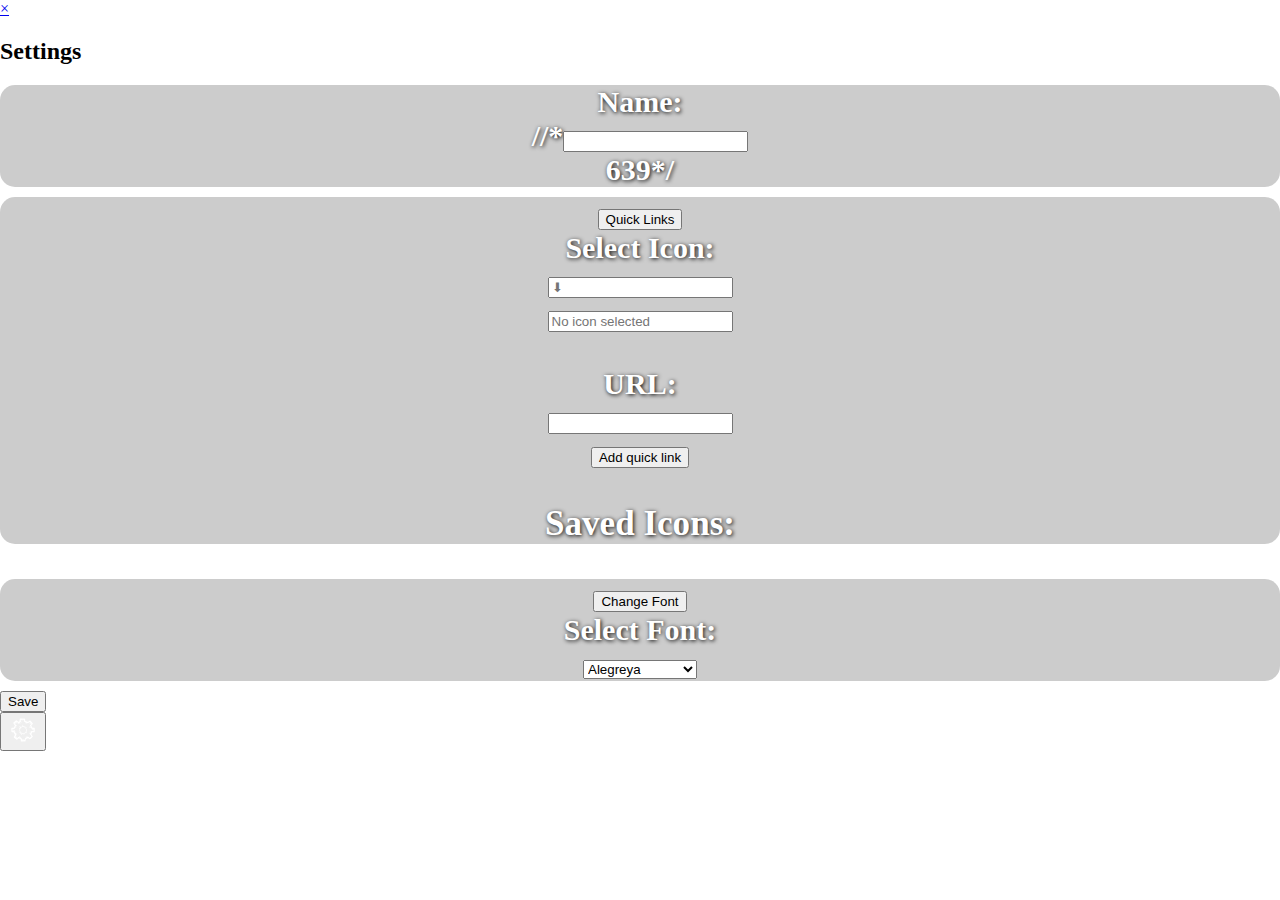
<file: newtab.html>
<!DOCTYPE html>
<html>

<head>
  <meta http-equiv="Content-Type" content="text/html; charset=utf-8">
  <link rel="stylesheet" type="text/css" href="assets/style.css">
  <link rel="preconnect" href="https://fonts.gstatic.com">
  <link href="https://fonts.googleapis.com/css2?family=Poppins:wght@400;700&display=swap" rel="stylesheet">

</head>

<body>

  <div id="settingsPanel" class="side-panel">

    <a href="javascript:void(0)" class="closebtn" id="closeBtn">×</a>
    <h2>Settings</h2>

    <div class="widget">
      <label for="name">Name:</label><br>
      //*<input type="text" id="name" name="name"><br>639*/
    </div>


    <div class="widget">
      <div class="accordion">
        <button class="accordion-btn">Quick Links</button>
        <div class="accordion-panel">
          <div id="iconForm">
            <label for="iconSelect">Select Icon:</label><br>
            <div class="selectors">
              <div class="custom-select">
                <input type="text" id="iconSelect" placeholder="⬇" readonly>
                <div id="dropdownContainer" class="dropdown-container"></div>
              </div>
              <input type="text" id="selectedIcon" placeholder="No icon selected" readonly>
            </div>
            <br>
            <label for="url">URL:</label><br>
            <input type="text" id="url" name="url"><br>
            <button id="addIcon">Add quick link</button>
          </div>
          <h3>Saved Icons:</h3>
          <div id="savedIcons"></div>
      </div>
    </div>
  </div>

  <div class="widget">
    <div class="accordion">
      <button class="accordion-btn">Change Font</button>
      <div class="accordion-panel">
        <label for="fontSelect">Select Font:</label><br>
        <select id="fontSelect">
          <option value="Alegreya, serif">Alegreya</option>
          <option value="Arial, sans-serif">Arial</option>
          <option value="Georgia, serif">Georgia</option>
          <option value="Inter, sans serif">Inter</option>
          <option value="Montserrat, serif">Montserrat</option>
          <option value="Noto Sans, sans serif">Noto Sans</option>
          <option value="Merriweather, serif">Merriweather</option>
          <option value="Poppins, serif">Poppins</option>
          <option value="Roboto, sans serif">Roboto</option>
          <option value="Oswald, sans serif">Oswald</option>
          <option value="Playfair Display, serif">Playfair Display</option>
          <option value="Verdana, sans-serif">Verdana</option>
          <!-- Add more font options as needed -->
        </select>
      </div>
    </div>
  </div>

  <button id="saveBtn">Save</button>

</div>

  <button id="openBtn" class="openbtn"><img width="30px" src="assets/img/settings.png"></button>
  <div class="content">
    <h1 id="greeting"></h1>
    <div id="time"></div>
    <div id="date"></div>
    <div id="icons"></div>
  </div>

  <script src="assets/scripts.js"></script>

</body>

</html>
</file>
<file: assets/style.css>
body{margin:0;padding:0;background-size:cover;background-position:center;background-repeat:no-repeat;height:100vh;overflow-y:hidden}#container{width:1000px;margin:10% auto}.h1{font-size:40px}.widget{background-color:rgba(0,0,0,.2);color:#fff;border-radius:15px;margin-bottom:10px;text-align:center;font-size:30px;font-weight:600;text-shadow:1px 1px 4px #000}#gear-icon{position:fixed;top:10px;right:10px;cursor:pointer}.hidden{display:none}#edit-mode-container{position:fixed;top:0;right:0;background-color:rgba(255,255,255,.9);padding:10px;border-radius:0 0 0 15px}#edit-mode-container label,#edit-mode-container input,#edit-mode-container button{display:block;margin-bottom:10px}#edit-widgets-width input[type=range]{width:80%;margin-right:10px}#edit-widgets-width span{display:inline-block;width:50px;text-align:right}.parent{display:grid;grid-template-columns:repeat(2, 1fr);grid-template-rows:repeat(5, 1fr);grid-column-gap:0px;grid-row-gap:0px}.div1{grid-area:1/1/2/3}.div2{grid-area:2/1/3/2}.div3{grid-area:2/2/3/3}.div4{grid-area:3/1/4/3}.left{text-align:left}.right{text-align:right}.p20{padding:20px}.p30{padding:30px}.px30{padding:0 30px}.in-f{display:inline-flex}.time-weather{display:inline-flex;justify-content:space-between;width:100%}#weather-description,#current-date{font-size:20px}
</file>
